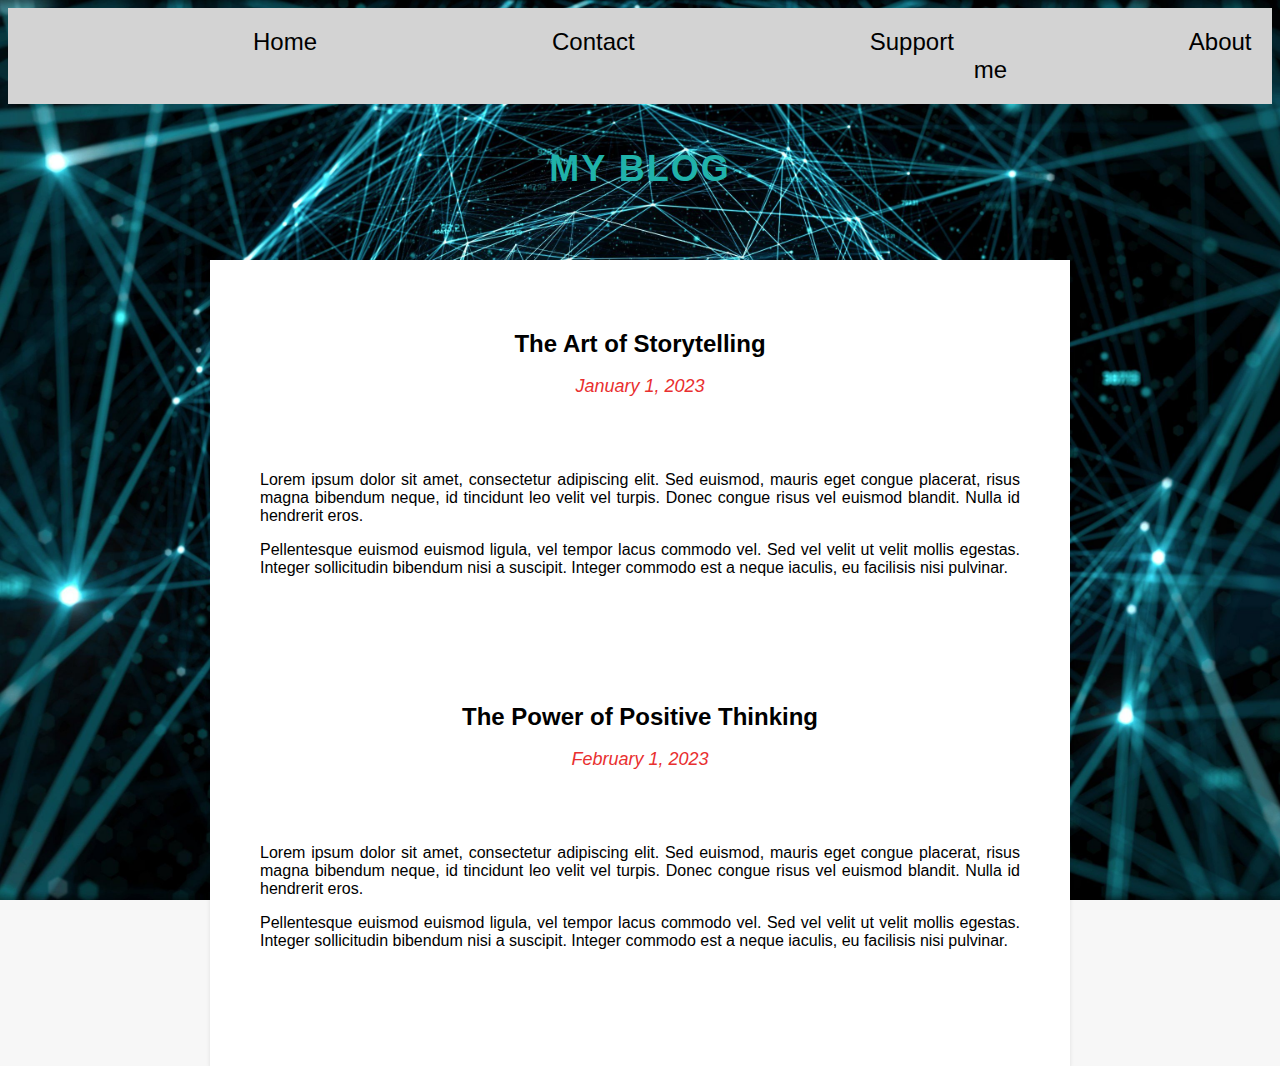
<file: index.html>
<!DOCTYPE html>
<html lang="en">
<head>
    <meta charset="UTF-8">
    <meta http-equiv="X-UA-Compatible" content="IE=edge">
    <meta name="viewport" content="width=device-width, initial-scale=1.0">
    <title>Blog Page </title>
    <link rel="stylesheet" href="styles.css">
</head>
<body>
    
    <div class="container">
        <nav>
            <ul>
              <li><a href="#home">Home</a></li>
              <li><a href="contact.html">Contact</a></li>
              <li><a href="support.html">Support</a></li>
              <li><a href="aboutme.html">About me</a></li>
            </ul>
          </nav>
          
    </div>
    <div class="blog-page">
        <header class="header">
          <h1 class="header-title">My Blog</h1>
        </header>
        <main class="main">
          <article class="post">
            <header class="post-header">
              <h2 class="post-title">The Art of Storytelling</h2>
              <p class="post-date">January 1, 2023</p>
            </header>
            <div class="post-content">
              <p>Lorem ipsum dolor sit amet, consectetur adipiscing elit. Sed euismod, mauris eget congue placerat, risus magna bibendum neque, id tincidunt leo velit vel turpis. Donec congue risus vel euismod blandit. Nulla id hendrerit eros. </p>
              <p>Pellentesque euismod euismod ligula, vel tempor lacus commodo vel. Sed vel velit ut velit mollis egestas. Integer sollicitudin bibendum nisi a suscipit. Integer commodo est a neque iaculis, eu facilisis nisi pulvinar. </p>
            </div>
          </article>
          <article class="post">
            <header class="post-header">
              <h2 class="post-title">The Power of Positive Thinking</h2>
              <p class="post-date">February 1, 2023</p>
            </header>
            <div class="post-content">
              <p>Lorem ipsum dolor sit amet, consectetur adipiscing elit. Sed euismod, mauris eget congue placerat, risus magna bibendum neque, id tincidunt leo velit vel turpis. Donec congue risus vel euismod blandit. Nulla id hendrerit eros. </p>
              <p>Pellentesque euismod euismod ligula, vel tempor lacus commodo vel. Sed vel velit ut velit mollis egestas. Integer sollicitudin bibendum nisi a suscipit. Integer commodo est a neque iaculis, eu facilisis nisi pulvinar. </p>
            </div>
          </article>
        </main>
      </div>

</body>
</html>
</file>
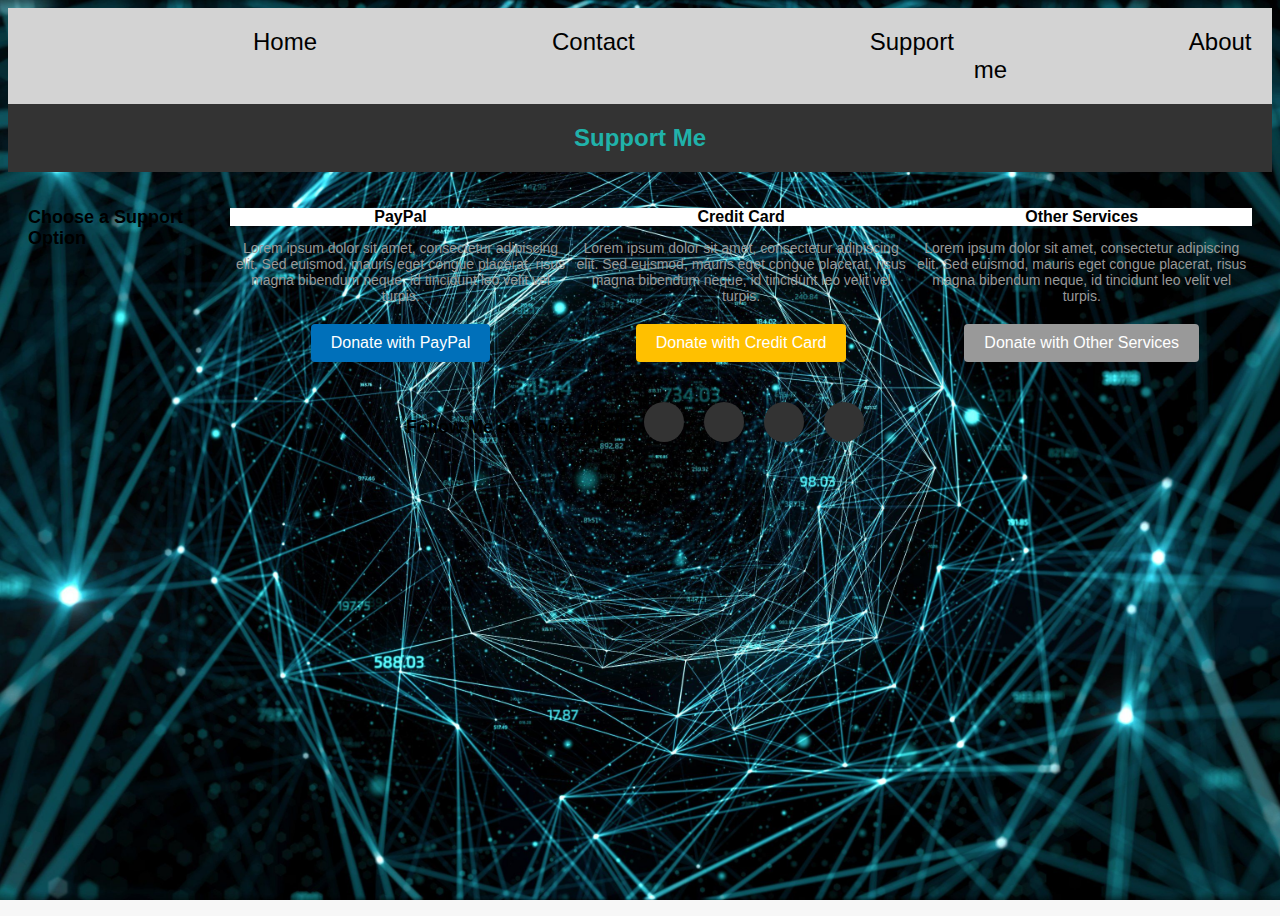
<file: support.html>
<!DOCTYPE html>
<html lang="en">
<head>
    <meta charset="UTF-8">
    <meta http-equiv="X-UA-Compatible" content="IE=edge">
    <meta name="viewport" content="width=device-width, initial-scale=1.0">
    <title>Support page</title>
    <link rel="stylesheet" href="style.css">
</head>
<body>
    
     
    <div class="container">
        <nav>
            <ul>
              <li><a href="index.html">Home</a></li>
              <li><a href="contact.html">Contact</a></li>
              <li><a href="#support">Support</a></li>
              <li><a href="aboutme.html">About me</a></li>
            </ul>
          </nav>
          
    </div>
    <div class="support-page">
        <header class="header">
          <h1 class="header-title">Support Me</h1>
        </header>
        <main class="main">
          <div class="support-options">
            <h2 class="options-title">Choose a Support Option</h2>
            <div class="option">
              <h3 class="option-title">PayPal</h3>
              <p class="option-description">Lorem ipsum dolor sit amet, consectetur adipiscing elit. Sed euismod, mauris eget congue placerat, risus magna bibendum neque, id tincidunt leo velit vel turpis. </p>
              <a href="#" class="btn btn-paypal">Donate with PayPal</a>
            </div>
            <div class="option">
              <h3 class="option-title">Credit Card</h3>
              <p class="option-description">Lorem ipsum dolor sit amet, consectetur adipiscing elit. Sed euismod, mauris eget congue placerat, risus magna bibendum neque, id tincidunt leo velit vel turpis. </p>
              <a href="#" class="btn btn-credit-card">Donate with Credit Card</a>
            </div>
            <div class="option">
              <h3 class="option-title">Other Services</h3>
              <p class="option-description">Lorem ipsum dolor sit amet, consectetur adipiscing elit. Sed euismod, mauris eget congue placerat, risus magna bibendum neque, id tincidunt leo velit vel turpis. </p>
              <a href="#" class="btn btn-other-services">Donate with Other Services</a>
            </div>
          </div>
          <div class="social-links">
            <h2 class="links-title">Follow Me on Social Media</h2>
            <div class="link">
              <a href="#"><i class="fa fa-facebook"></i></a>
            </div>
            <div class="link">
              <a href="#"><i class="fa fa-twitter"></i></a>
            </div>
            <div class="link">
              <a href="https://www.instagram.com/userdead1/"><i class="fa fa-instagram"></i></a>
            </div>
            <div class="link">
              <a href="https://www.youtube.com/channel/UC106V1Xdv8MGohsRICAFCNA"><i class="fa fa-youtube"></i></a>
            </div>
          </div>
        </main>
      </div>
      
</body>
</html>
</file>
<file: styles.css>
body {
    font-family: Arial, sans-serif;
    background-color: #f7f7f7;
  }
  
  .header {
    
    color: #fff;
    padding: 20px;
    text-align: center;
  }
  
  .header-title {
    font-size: 36px;
    font-weight: bold;
    text-transform: uppercase;
    letter-spacing: 2px;
    margin-bottom: 0;
   
  }
  
  .main {
    max-width: 800px;
    margin: 50px auto;
    padding:  30px;
    background-color: #ffffff;
    box-shadow: 0px 2px 4px rgba(0, 0, 0, 0.1);
  }
  
  .post {
    margin-bottom: 50px;
  }
  
  .post-header {
    padding: 20px;
    text-align: center;
  }
  
  .post-title {
    font-size: 24px;
    font-weight: bold;
    margin-bottom: 10px;
  }
  
  .post-date {
    font-size: 18px;
    font-style: italic;
    color: #e92f2f;
  }
  
  .post-content {
    padding: 20px;
    text-align: justify;
  }
  
  nav {
    display: flex;
    justify-content: space-between;
    align-items: center;
    padding: 20px;
    background-color: lightgray;
  }
  
  nav ul {
    display: flex;
    list-style: none;
    margin: 0;
    padding: 0;
  }
  
  nav li {
    margin: 0 10px;
  }
  
  nav a {
    text-decoration: none;
    color: black;
    font-size: 24px;
    transition: all 0.3s ease;
    margin-left: 215px;
    border-radius: 30px;
  }
  
  nav a:hover {
    color: rgb(240, 53, 53);
  }
  
  @media (max-width: 767px) {
    nav ul {
      flex-direction: column;
      align-items: center;
    }
  
    nav li {
      margin: 10px 0;
    }
  }
  .content{
    border: 3px solid rgb(93, 88, 88);
    padding: 30px;
    margin-bottom: 100px;
    height: 100%vh;
  }
  img{
    width: 200px;
    height: 200px;
    margin-left:-203px;
    position: relative;
    top: -28px;
    border: 1px solid grey;
    border-radius:50%;
    -webkit-backdrop-filter: blur(10px);
    backdrop-filter: blur(10px);
    left: 201px;
      
      
      
  }
  h1{
    text-align: center;
    color: lightseagreen;

  }
  body{
    background-image: url(l.jpg);
    background-size: cover;
    background-repeat: no-repeat;
    background-attachment: fixed;
    background-position: center;
    height: 100vh;

  }
</file>
<file: style.css>
nav {
    display: flex;
    justify-content: space-between;
    align-items: center;
    padding: 20px;
    background-color: lightgray;
  }
  
  nav ul {
    display: flex;
    list-style: none;
    margin: 0;
    padding: 0;
  }
  
  nav li {
    margin: 0 10px;
  }
  
  nav a {
    text-decoration: none;
    color: black;
    font-size: 24px;
    transition: all 0.3s ease;
    margin-left: 215px;
    border-radius: 30px;
  }
  
  nav a:hover {
    color: rgb(240, 53, 53);
  }
  
  @media (max-width: 767px) {
    nav ul {
      flex-direction: column;
      align-items: center;
    }
  
    nav li {
      margin: 10px 0;
    }
  }
  .content{
    border: 3px solid rgb(93, 88, 88);
    padding: 30px;
    margin-bottom: 100px;
    height: 100%vh;
  }
  img{
    width: 200px;
    height: 200px;
    margin-left:-203px;
    position: relative;
    top: -28px;
    border: 1px solid grey;
    border-radius:50%;
    -webkit-backdrop-filter: blur(10px);
    backdrop-filter: blur(10px);
    left: 201px;
      
      
      
  }
  h1{
    text-align: center;
    color: lightseagreen;

  }
  body{
    background-image: url('l.jpg');
    background-size: cover;
    background-repeat: no-repeat;
    background-attachment: fixed;
    background-position: center;
    height: 100vh;

  }
  p{
    color: aqua;
    
  }
  .form {
    max-width: 500px;
    margin: 50px auto;
    padding: 40px;
    background-color: #fff;
    border-radius: 10px;
    box-shadow: 0 0 20px rgba(0, 0, 0, 0.1);
    text-align: center;
  }
  
  .form-title {
    margin-bottom: 40px;
    font-size: 36px;
    font-weight: bold;
    color: #333;
    text-transform: uppercase;
  }
  
  .form-group {
    margin-bottom: 40px;
    position: relative;
  }
  
  .form-control {
    width: 100%;
    padding: 15px;
    font-size: 18px;
    color: #333;
    background-color: #f7f7f7;
    border-radius: 5px;
    border: none;
    box-shadow: 0 0 20px rgba(0, 0, 0, 0.1);
    transition: all 0.3s ease-in-out;
  }
  
  .form-control:focus {
    box-shadow: 0 0 20px rgba(0, 0, 0, 0.5);
    outline: none;
  }
  
  .form-submit-btn {
    display: block;
    width: 100%;
    padding: 15px;
    font-size: 18px;
    font-weight: bold;
    color: #fff;
    background-color: #333;
    border-radius: 5px;
    border: none;
    cursor: pointer;
    transition: all 0.3s ease-in-out;
  }
  
  .form-submit-btn:hover {
    background-color: #555;
  }
  
  .form-submit-btn:active {
    transform: translateY(5px);
    box-shadow: 0 0 20px rgba(0, 0, 0, 0.5);
  }
  body {
    font-family: Arial, sans-serif;
    background-color: #f7f7f7;
  }
  
  .header {
    background-color: #333;
    color: #fff;
    padding: 20px;
    text-align: center;
  }
  
  .header-title {
    font-size:24px;
    margin: 0;
  }
  
  .main {
    padding: 20px;
  }
  
  .support-options {
    display: flex;
    justify-content: space-between;
    margin-bottom: 40px;
  }
  
  .options-title {
    font-size: 18px;
    font-weight: bold;
    margin-bottom: 20px;
  }
  
  .option {
    width: 30%;
    text-align: center;
  }
  
  .option-title {
    font-size: 16px;
    font-weight: bold;
    margin-bottom: 10px;
    background-color: #fff;
  }
  
  .option-description {
    font-size: 14px;
    color: #999;
    margin-bottom: 20px;
  }
  
  .btn {
    display: inline-block;
    padding: 10px 20px;
    background-color: #333;
    color: #fff;
    text-decoration: none;
    border-radius: 4px;
    transition: all 0.2s ease-in-out;
  }
  
  .btn:hover {
    background-color: #fff;
    color: #333;
    cursor: pointer;
  }
  
  .btn-paypal {
    background-color: #0070ba;
  }
  
  .btn-credit-card {
    background-color: #ffc000;
  }
  
  .btn-other-services {
    background-color: #999;
  }
  
  .social-links {
    display: flex;
    justify-content: center;
  }
  
  .links-title {
    font-size: 18px;
    font-weight: bold;
    margin-bottom: 20px;
  }
  
  .link {
    width: 40px;
    height: 40px;
    background-color: #333;
    color: #fff;
    border-radius: 50%;
    display: flex;
    justify-content: center;
    align-items: center;
    margin: 0 10px;
    transition: all 0.2s ease-in-out;
  }
  
  .link a {
    color: #fff;
  }
  
  .link:hover {
    background-color: #fff;
    color: #333;
    cursor: pointer;
  }
  h2.option-title{
    background-color:#fff ;
  }
</file>
